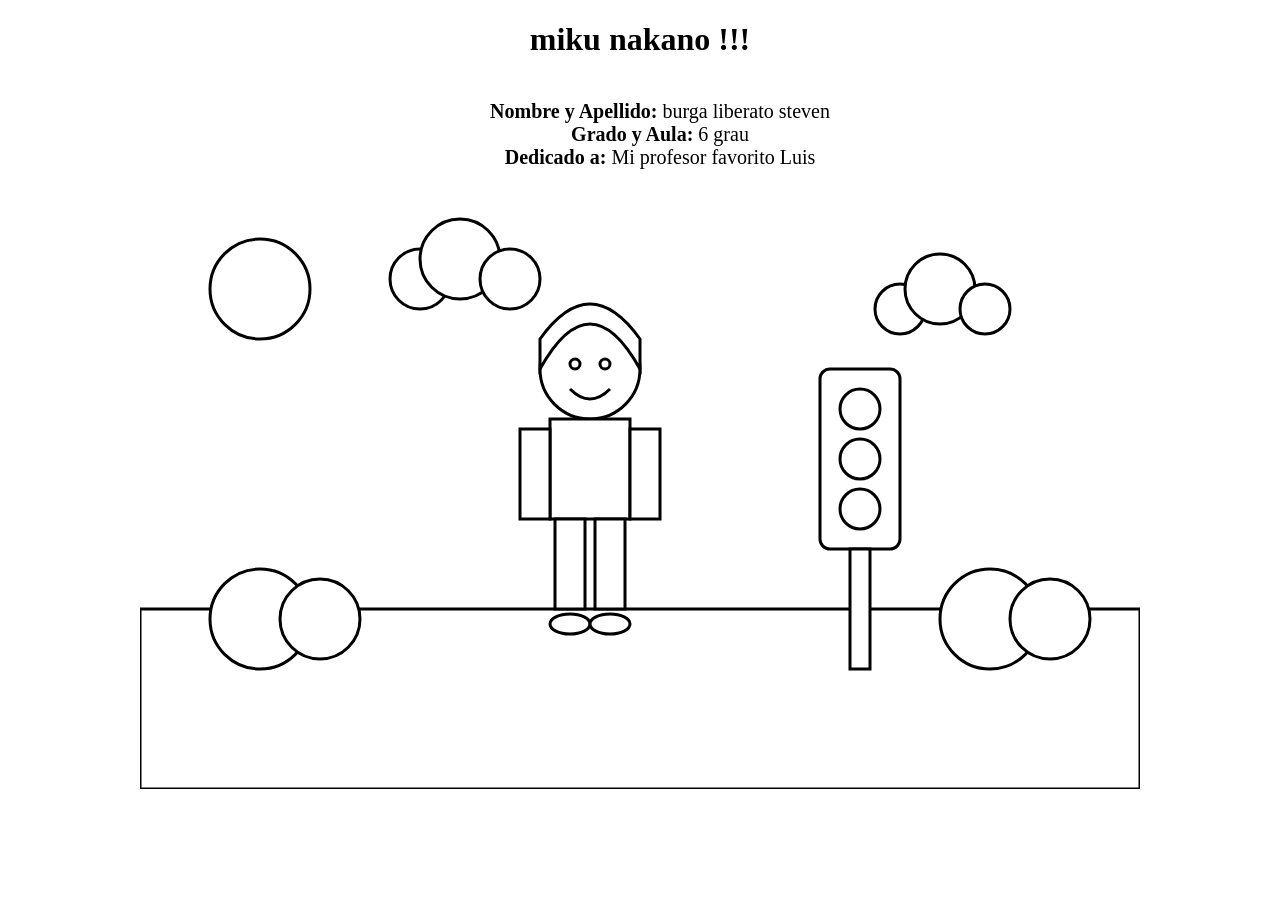
<file: docs/semaforoRGB/index.html>
<!DOCTYPE html>
<html lang="es">
<head>
    <meta charset="UTF-8">
    <title>Dibujo para colorear</title>
    <link rel="stylesheet" href="estilos.css">
</head>
<body>
<h1>miku nakano !!!</h1>
<ul>
  <li><strong>Nombre y Apellido:</strong> burga liberato steven</li>
  <li><strong>Grado y Aula:</strong> 6 grau</li>
  <li><strong>Dedicado a:</strong> Mi profesor favorito Luis</li>
</ul>
<svg viewBox="0 0 1000 600" class="dibujo cielo">

    <!-- Sol -->
    <circle class="sol" cx="120" cy="100" r="50"/>

    <!-- Nubes -->
    <g class="nube">
        <circle class="nube-cuerpo" cx="280" cy="90" r="30"/>
        <circle class="nube-cuerpo" cx="320" cy="70" r="40"/>
        <circle class="nube-cuerpo" cx="370" cy="90" r="30"/>
    </g>

    <g class="nube">
        <circle class="nube-cuerpo" cx="760" cy="120" r="25"/>
        <circle class="nube-cuerpo" cx="800" cy="100" r="35"/>
        <circle class="nube-cuerpo" cx="845" cy="120" r="25"/>
    </g>

    <!-- Césped -->
    <rect class="cesped" x="0" y="420" width="1000" height="180"/>

    <!-- Arbustos -->
    <circle class="arbusto" cx="120" cy="430" r="50"/>
    <circle class="arbusto" cx="180" cy="430" r="40"/>

    <circle class="arbusto" cx="850" cy="430" r="50"/>
    <circle class="arbusto" cx="910" cy="430" r="40"/>

    <!-- Semáforo -->
    <g class="semaforo">

        <rect class="cuerpo-semaforo"
              x="680"
              y="180"
              width="80"
              height="180"
              rx="10"/>

        <circle class="luz-roja"
                cx="720"
                cy="220"
                r="20"/>

        <circle class="luz-amarilla"
                cx="720"
                cy="270"
                r="20"/>

        <circle class="luz-verde"
                cx="720"
                cy="320"
                r="20"/>

        <rect class="palo-semaforo"
              x="710"
              y="360"
              width="20"
              height="120"/>

    </g>

    <!-- Persona -->

    <!-- Cabeza -->
    <circle class="piel"
            cx="450"
            cy="180"
            r="50"/>

    <!-- Cabello -->
    <path class="cabello"
          d="M400 180
             Q450 90 500 180
             L500 150
             Q450 80 400 150 Z"/>

    <!-- Ojos -->
    <circle class="ojo"
            cx="435"
            cy="175"
            r="5"/>

    <circle class="ojo"
            cx="465"
            cy="175"
            r="5"/>

    <!-- Sonrisa -->
    <path class="boca"
          d="M430 200 Q450 220 470 200"/>

    <!-- Polo -->
    <rect class="polo"
          x="410"
          y="230"
          width="80"
          height="100"/>

    <!-- Brazos -->
    <rect class="piel"
          x="380"
          y="240"
          width="30"
          height="90"/>

    <rect class="piel"
          x="490"
          y="240"
          width="30"
          height="90"/>

    <!-- Pantalón -->
    <rect class="pantalon"
          x="415"
          y="330"
          width="30"
          height="90"/>

    <rect class="pantalon"
          x="455"
          y="330"
          width="30"
          height="90"/>

    <!-- Zapatos -->
    <ellipse class="zapato"
             cx="430"
             cy="435"
             rx="20"
             ry="10"/>

    <ellipse class="zapato"
             cx="470"
             cy="435"
             rx="20"
             ry="10"/>

</svg>

</body>
</html>
</file>
<file: docs/semaforoRGB/estilos.css>
body{
    margin:0;
    display:flex;
    justify-content:center;
    background:white;
    flex-direction: column;
    align-items: center;

}
h1 {
  text-align: center;
}
ul {
  list-style-type: none;
  display: flex;
  flex-direction: column;
  align-items: center;
  font-size: 20px;
}
.dibujo{
    width:1000px;
}

.cielo,
.sol,
.nube-cuerpo,
.cesped,
.arbusto,
.cuerpo-semaforo,
.luz-roja,
.luz-amarilla,
.luz-verde,
.palo-semaforo,
.piel,
.cabello,
.ojo,
.polo,
.pantalon,
.zapato{
    fill:white;
    stroke:black;
    stroke-width:3;
}
</file>
